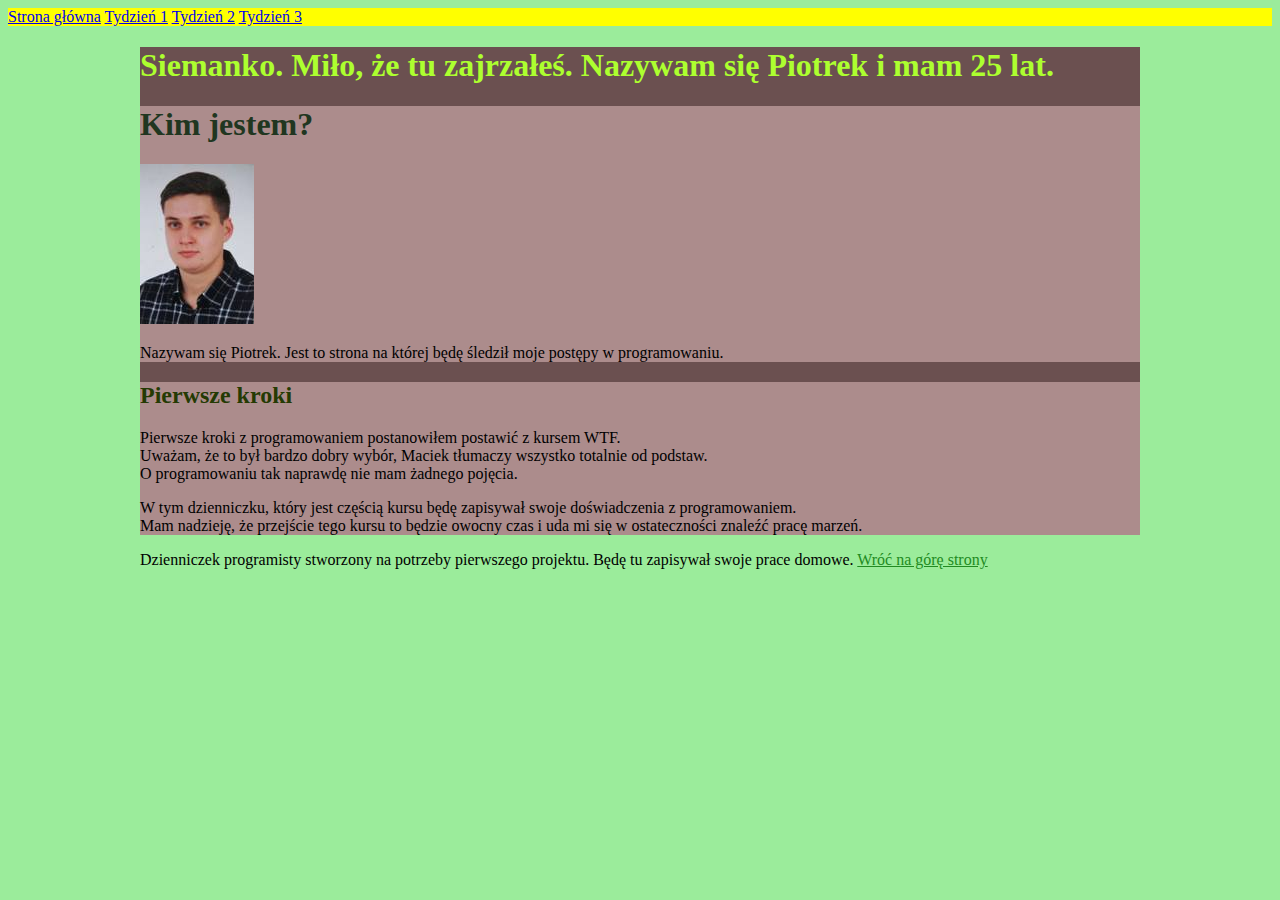
<file: index.html>
<!DOCTYPE html>
<html lang="pl">
  <head>
    <meta charset="UTF-8" />
    <meta name="viewport" content="width=device-width, initial-scale=1.0" />
    <title>Document</title>
    <link href="style.css" rel="stylesheet" type="text/css" />
  </head>

  <body>
    <header>
      <nav class="navigation">
        <a href="index.html">Strona główna</a>
        <a href="tydzien1.html">Tydzień 1</a>
        <a href="tydzien2.html">Tydzień 2</a>
        <a href="tydzien3.html">Tydzień 3</a>
      </nav>
    </header>

    <main class="main">
      <header class=main__header id="top">
        <h1 class="main__heading main__heading--js">Dziennik początkującego programisty</h1>
      </header>

      <section>
        <h1 class="about__heading">Kim jestem?</h1>
        <img class="about__picture" src="nowy-pioter.jpg" alt="Piotr Omelianiuk" />

        <p class="about__description">
          Nazywam się Piotrek. Jest to strona na której będę śledził moje
          postępy w programowaniu.
        </p>
      </section>
      <section class="notes">
        <h2 class="notes__heading">Pierwsze kroki</h2>

        <p class="notes__text">
          Pierwsze kroki z programowaniem postanowiłem postawić z kursem WTF.<br />
          Uważam, że to był bardzo dobry wybór, Maciek tłumaczy wszystko
          totalnie od podstaw.<br />
          O programowaniu tak naprawdę nie mam żadnego pojęcia.
        </p>

        <p class="notes__text">
          W tym dzienniczku, który jest częścią kursu będę zapisywał swoje
          doświadczenia z programowaniem.<br />
          Mam nadzieję, że przejście tego kursu to będzie owocny czas i uda mi
          się w ostateczności znaleźć pracę marzeń.
        </p>
      </section>
    </main>
    <footer class=footer>
      Dzienniczek programisty stworzony na potrzeby pierwszego projektu. Będę tu
      zapisywał swoje prace domowe.
      <a href="#top" class="link">Wróć na górę strony</a>
    </footer>
    <script src="main.js"></script>
  </body>
</html>
</file>
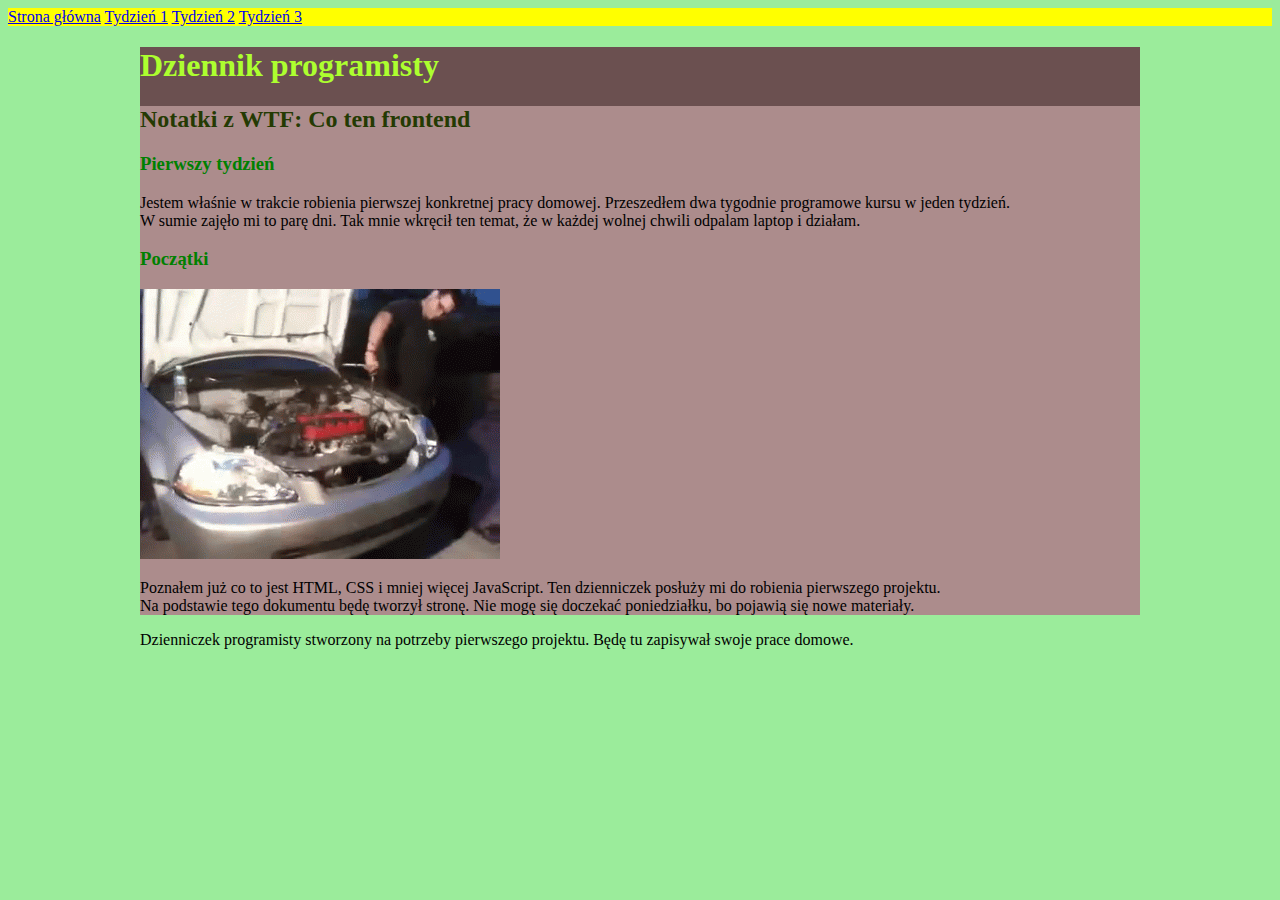
<file: tydzien1.html>
<!DOCTYPE html>
<html lang="pl">
  <head>
    <meta charset="UTF-8" />
    <meta name="viewport" content="width=device-width, initial-scale=1.0" />
    <title>Document</title>
    <link href="style.css" rel="stylesheet" type="text/css" />
  </head>

  <body>
    <header>
      <nav class="navigation">
        <a href="index.html">Strona główna</a>
        <a href="tydzien1.html">Tydzień 1</a>
        <a href="tydzien2.html">Tydzień 2</a>
        <a href="tydzien3.html">Tydzień 3</a>
      </nav>
    </header>
    <main>
      <header class="main__header">
        <h1 class="main__heading">Dziennik programisty</h1>
      </header>

      <section class="notes">
        <h2 class="notes__heading">Notatki z WTF: Co ten frontend</h2>
        <article>
          <h3 class="header__note__week">Pierwszy tydzień</h3>
          <p class="note__week">
            Jestem właśnie w trakcie robienia pierwszej konkretnej pracy
            domowej. Przeszedłem dwa tygodnie programowe kursu w jeden
            tydzień.<br />
            W sumie zajęło mi to parę dni. Tak mnie wkręcił ten temat, że w
            każdej wolnej chwili odpalam laptop i działam.
          </p>
        </article>
        <article>
          <h3 class="header__note__week">Początki</h3>
          <img class="animation" src="tydzien1animacja.gif" alt="proste" />
          <p class="note__week">
            Poznałem już co to jest HTML, CSS i mniej więcej JavaScript. Ten
            dzienniczek posłuży mi do robienia pierwszego projektu.<br />
            Na podstawie tego dokumentu będę tworzył stronę. Nie mogę się
            doczekać poniedziałku, bo pojawią się nowe materiały.
          </p>
        </article>
      </section>
    </main>

    <footer class=footer>
      Dzienniczek programisty stworzony na potrzeby pierwszego projektu. Będę tu
      zapisywał swoje prace domowe.
    </footer>
  </body>
</html>
</file>
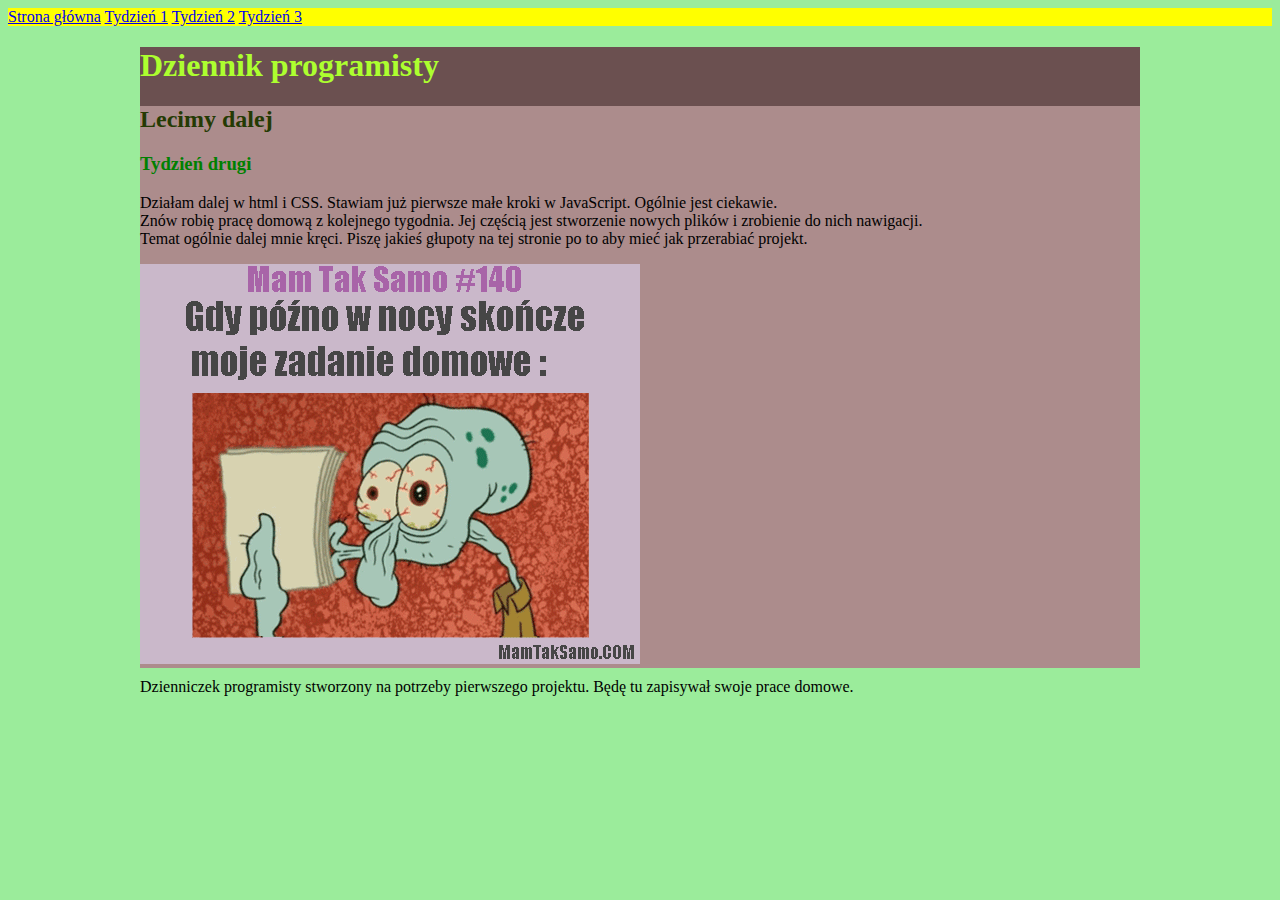
<file: tydzien2.html>
<!DOCTYPE html>
<html lang="pl">
  <head>
    <meta charset="UTF-8" />
    <meta name="viewport" content="width=device-width, initial-scale=1.0" />
    <title>Document</title>
    <link href="style.css" rel="stylesheet" type="text/css" />
  </head>

  <body>
    <header>
      <nav class="navigation">
        <a href="index.html">Strona główna</a>
        <a href="tydzien1.html">Tydzień 1</a>
        <a href="tydzien2.html">Tydzień 2</a>
        <a href="tydzien3.html">Tydzień 3</a>
      </nav>
    </header>
    <main>
      <header class="main__header">
        <h1 class="main__heading">Dziennik programisty</h1>
      </header>

      <section class="notes">
        <h2 class="notes__heading">Lecimy dalej</h2>

        <article>
          <h3 class="header__note__week">Tydzień drugi</h3>
          <p class="note__week">
            Działam dalej w html i CSS. Stawiam już pierwsze małe kroki w
            JavaScript. Ogólnie jest ciekawie. <br />Znów robię pracę domową z
            kolejnego tygodnia. Jej częścią jest stworzenie nowych plików i
            zrobienie do nich nawigacji. <br />
            Temat ogólnie dalej mnie kręci. Piszę jakieś głupoty na tej stronie
            po to aby mieć jak przerabiać projekt.
          </p>
          <img class="animation" src="tydzien2animacja.gif" alt="buziaki" />
        </article>
      </section>
    </main>

    <footer class=footer>
      Dzienniczek programisty stworzony na potrzeby pierwszego projektu. Będę tu
      zapisywał swoje prace domowe.
    </footer>
  </body>
</html>
</file>
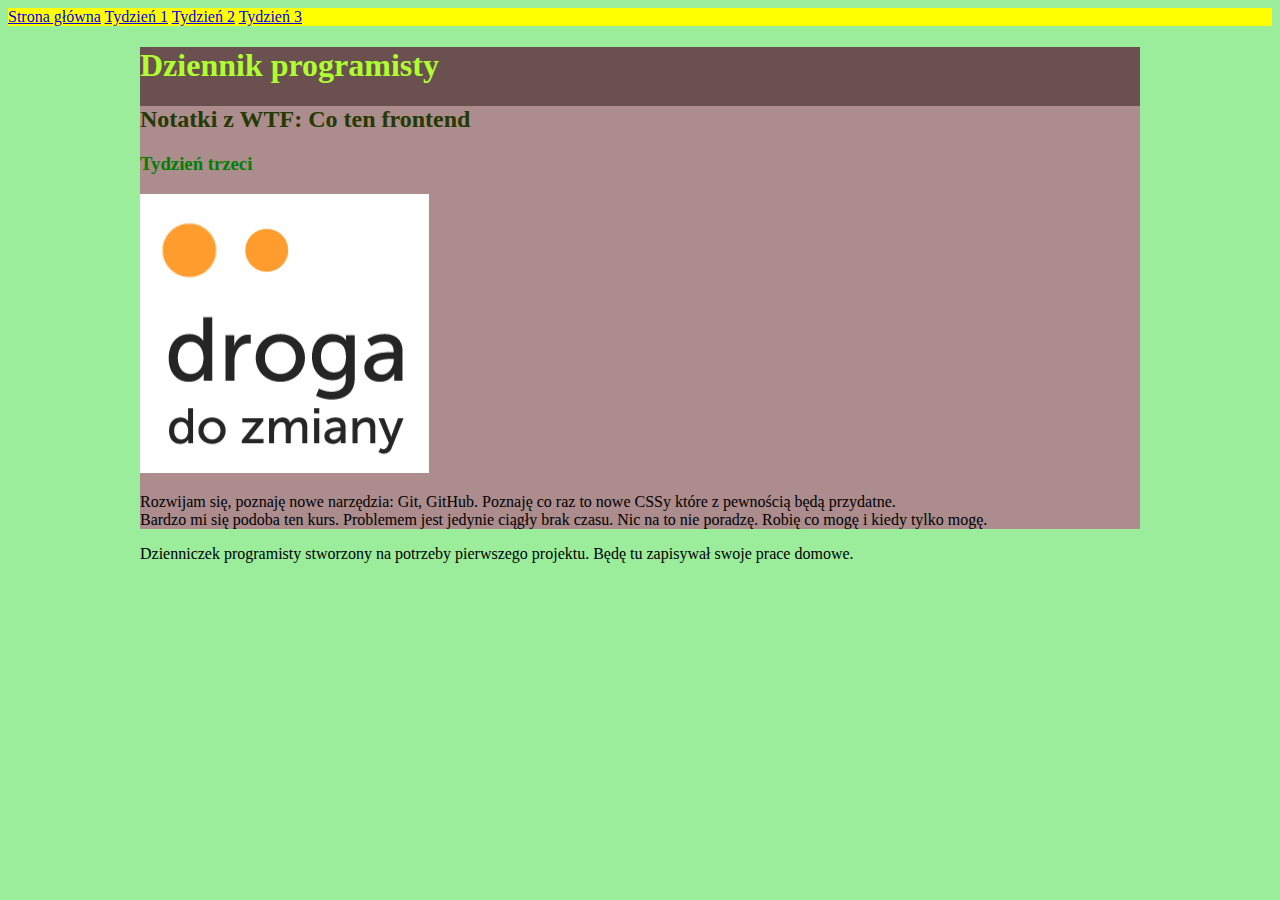
<file: tydzien3.html>
<!DOCTYPE html>
<html lang="pl">

<head>
    <meta charset="UTF-8">
    <meta name="viewport" content="width=device-width, initial-scale=1.0">
    <title>Document</title>
    <link href="style.css" rel="stylesheet" type="text/css">
</head>

<body>
    <header>
        <nav class=navigation>
            <a href="index.html">Strona główna</a>
            <a href="tydzien1.html">Tydzień 1</a>
            <a href="tydzien2.html">Tydzień 2</a>
            <a href="tydzien3.html">Tydzień 3</a>
        </nav>
    </header>
<main>
    <header class="main__header">

        <h1 class="main__heading">Dziennik programisty</h1>
    </header>
    


        <section class="notes">
            <h2 class="notes__heading">Notatki z WTF: Co ten frontend</h2>
            <article>
                <h3 class="header__note__week"> Tydzień trzeci </h3>
                <img class="animation" src="tydzien3animacja.gif" alt="droga do zmiany"/>
                <p class="note__week">Rozwijam się, poznaję nowe narzędzia: Git, GitHub. Poznaję co raz to nowe CSSy które z pewnością 
                    będą przydatne.</br> Bardzo mi się podoba ten kurs. Problemem jest jedynie ciągły brak czasu.
                Nic na to nie poradzę. Robię co mogę i kiedy tylko mogę.  </p>
            </article>
            
        </section>
        
    </main>

    <footer class=footer>
        Dzienniczek programisty stworzony na potrzeby pierwszego projektu. Będę tu zapisywał swoje prace domowe.
    </footer>
</body>

</html>
</file>
<file: style.css>
body {
  background: rgb(155, 236, 155);
}

main {
  background: rgb(107, 80, 80);

  max-width: 1000px;

  margin: 10px auto;
}

section {
  background: rgb(172, 140, 140);
}

.navigation {
  color: brown;

  background: yellow;
}

.main__heading {
  color: greenyellow;
}
.about__heading {
  color: rgb(32, 54, 32);
}

.notes__heading {
  color: rgb(36, 58, 3);
}

.header__note__week {
  color: green;
}

.link {
  color: forestgreen;
}

.footer {
  max-width: 1000px;

  margin: 10px auto;
}
</file>
